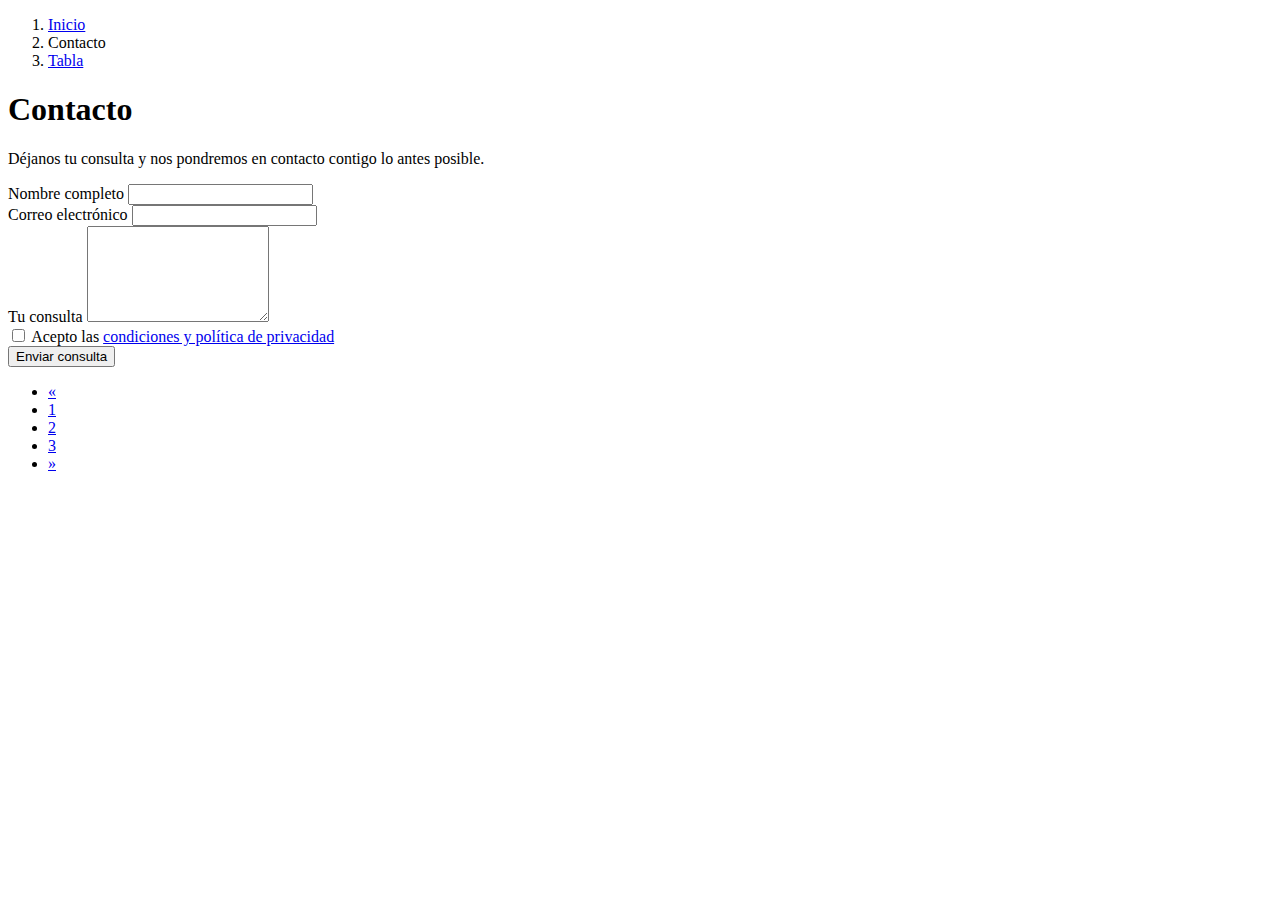
<file: contacto.html>
<!doctype html>
<html lang="es">
<head>
  <meta charset="utf-8">
  <meta name="viewport" content="width=device-width, initial-scale=1">
  <title>Contacto - Adrián Olmedo Pérez</title>
  <link href="https://cdn.jsdelivr.net/npm/bootstrap@5.3.8/dist/css/bootstrap.min.css" rel="stylesheet" integrity="sha384-sRIl4kxILFvY47J16cr9ZwB07vP4J8+LH7qKQnuqkuIAvNWLzeN8tE5YBujZqJLB" crossorigin="anonymous">
</head>
<body class="bg-light">

<div class="container py-5">

  <nav aria-label="breadcrumb">
    <ol class="breadcrumb">
      <li class="breadcrumb-item"><a href="index.html">Inicio</a></li>
      <li class="breadcrumb-item active">Contacto</li>
      <li class="breadcrumb-item"><a href="tabla.html">Tabla</a></li>
    </ol>
  </nav>

  <h1 class="mb-4">Contacto</h1>
  <p class="lead mb-5">Déjanos tu consulta y nos pondremos en contacto contigo lo antes posible.</p>

  <div class="row justify-content-center">
    <div class="col-lg-8">
      <form class="bg-white p-4 p-md-5 border rounded shadow-sm">
        <div class="mb-3">
          <label for="nombre" class="form-label">Nombre completo</label>
          <input type="text" class="form-control" id="nombre" required>
        </div>
        
        <div class="mb-3">
          <label for="email" class="form-label">Correo electrónico</label>
          <input type="email" class="form-control" id="email" required>
        </div>
        
        <div class="mb-3">
          <label for="consulta" class="form-label">Tu consulta</label>
          <textarea class="form-control" id="consulta" rows="6" required></textarea>
        </div>
        
        <div class="form-check mb-4">
          <input class="form-check-input" type="checkbox" id="acepto" required>
          <label class="form-check-label" for="acepto">
            Acepto las <a href="#" class="text-decoration-none">condiciones y política de privacidad</a>
          </label>
        </div>
        
        <button type="submit" class="btn btn-primary btn-lg w-100">Enviar consulta</button>
      </form>
    </div>
  </div>

  <nav aria-label="Page navigation" class="mt-5">
    <ul class="pagination justify-content-center">
      <li class="page-item disabled">
        <a class="page-link" href="#">
          <span aria-hidden="true">«</span>
        </a>
      </li>
      <li class="page-item active"><a class="page-link" href="#">1</a></li>
      <li class="page-item"><a class="page-link" href="#">2</a></li>
      <li class="page-item"><a class="page-link" href="#">3</a></li>
      <li class="page-item">
        <a class="page-link" href="#" aria-label="Next">
          <span aria-hidden="true">»</span>
        </a>
      </li>
    </ul>
  </nav>

</div>
<script src="https://cdn.jsdelivr.net/npm/bootstrap@5.3.8/dist/js/bootstrap.bundle.min.js" integrity="sha384-FKyoEForCGlyvwx9Hj09JcYn3nv7wiPVlz7YYwJrWVcXK/BmnVDxM+D2scQbITxI" crossorigin="anonymous"></script>
</body>
</html>
</file>
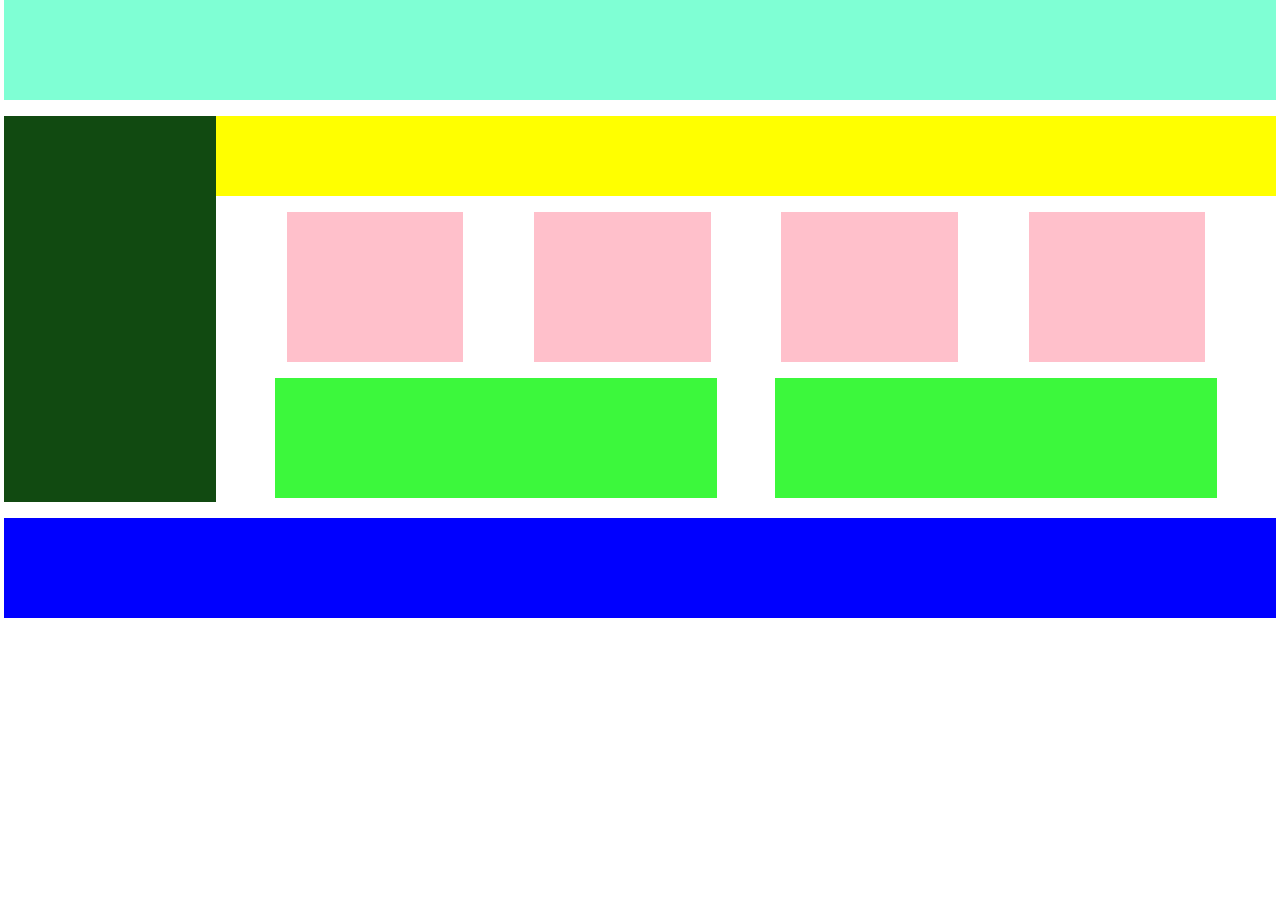
<file: maqueta.html>
<!DOCTYPE html>
<html lang="es">
<head>
  <meta charset="UTF-8">
  <meta name="viewport" content="width=device-width, initial-scale=1.0">
  <title>Maqueta Bootstrap - Actividad 1 - Adrián Olmedo Pérez</title>
  <link rel="stylesheet" href="maqueta.css">
  <link href="https://cdn.jsdelivr.net/npm/bootstrap@5.3.3/dist/css/bootstrap.min.css" rel="stylesheet">
</head>
<body>
<div class="container-fluid px-3">
  <div class="row mb-3 justify-content-center">
    <div class="col-11 col-md-12 cielo">
    </div>
  </div>

  <div class="row mb-3">
    <div class="col-md-2 d-none d-md-block verde-oscuro">
    </div>
    
    <div class="col-12 col-md-10">
      <div class="row mb-3 justify-content-center align-items-start">
        <div class="col-11 col-md-12 amarillo">
        </div>
      </div>
      
      <div class="row mb-3 justify-content-evenly align-items-center">
        <div class="col-5 col-lg-2 rosa">
        </div>
        <div class="col-5 col-lg-2 rosa">
        </div>
        <div class="col-lg-2 rosa d-none d-lg-block">
        </div>
        <div class="col-lg-2 rosa d-none d-lg-block">
        </div>
      </div>
      
      <div class="row mb-3 justify-content-evenly d-lg-none">
        <div class="col-5 rosa">
        </div>
        <div class="col-5 rosa">
        </div>
      </div>
      
      <div class="row mb-3 justify-content-center d-lg-none">
        <div class="col-11 col-md-12 verde">
        </div>
      </div>
      <div class="row mb-1 justify-content-center d-lg-none">
        <div class="col-11 col-md-12 verde">
        </div>
      </div>
      <div class="row mb-1 align-items-end justify-content-evenly d-none d-lg-flex">
        <div class="col-lg-5 verde">
        </div>
        <div class="col-lg-5 verde">
        </div>
      </div>
    </div>
  </div>

  <div class="row justify-content-center">
    <div class="col-11 col-md-12 azul">
    </div>
  </div>
</div>
  <script src="https://cdn.jsdelivr.net/npm/bootstrap@5.3.3/dist/js/bootstrap.bundle.min.js"></script>
</body>
</html>
</file>
<file: maqueta.css>
.cielo{
    background-color: aquamarine;
    min-height: 100px;
}

.amarillo{
    background-color: yellow;
    min-height: 80px;
}

.rosa{
    background-color: pink;
    min-height: 150px;
}

.verde{
    background-color: rgb(60, 248, 60);
    min-height: 120px;
}

.verde-oscuro{
    background-color: rgb(17, 74, 17);
}

.azul{
    background-color: blue;
    min-height: 100px;
}

[class*="cielo"], [class*="amarillo"], [class*="rosa"], [class*="verde"], [class*="azul"] {
  display: flex;
  align-items: center;
  justify-content: center;
  font-weight: bold;
  padding: 1rem;
}
</file>
